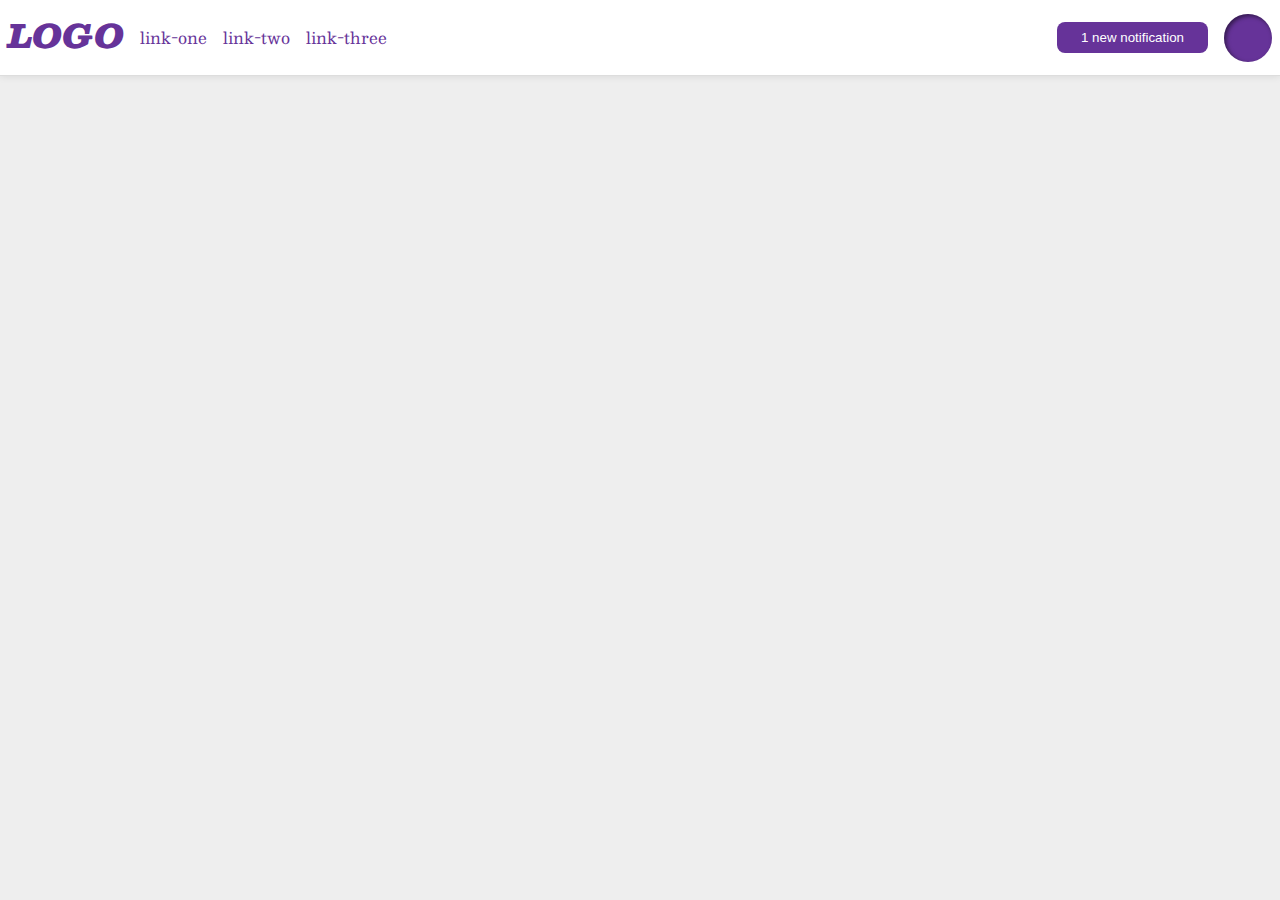
<file: flex/03-flex-header-2/index.html>
<!DOCTYPE html>
<html lang="en">
  <head>
    <meta charset="UTF-8">
    <meta http-equiv="X-UA-Compatible" content="IE=edge">
    <meta name="viewport" content="width=device-width, initial-scale=1.0">
    <title>Flex Header 2</title>
    <link rel="stylesheet" href="style.css">
  </head>
  <body>
    <div class="header">
      <div class="left-side"> <!--create a class for items to align left-->
        <div class="logo">
          LOGO
        </div>
        <ul class="links">
          <li><a href="google.com">link-one</a></li>
          <li><a href="google.com">link-two</a></li>
          <li><a href="google.com">link-three</a></li>
        </ul>
      </div>
      <div class="right-side"> <!--create a class for items to align right-->
        <button class="notifications">
          1 new notification
        </button>
        <div class="profile-image"></div>
    </div>
    </div>
  </body>
</html>
</file>
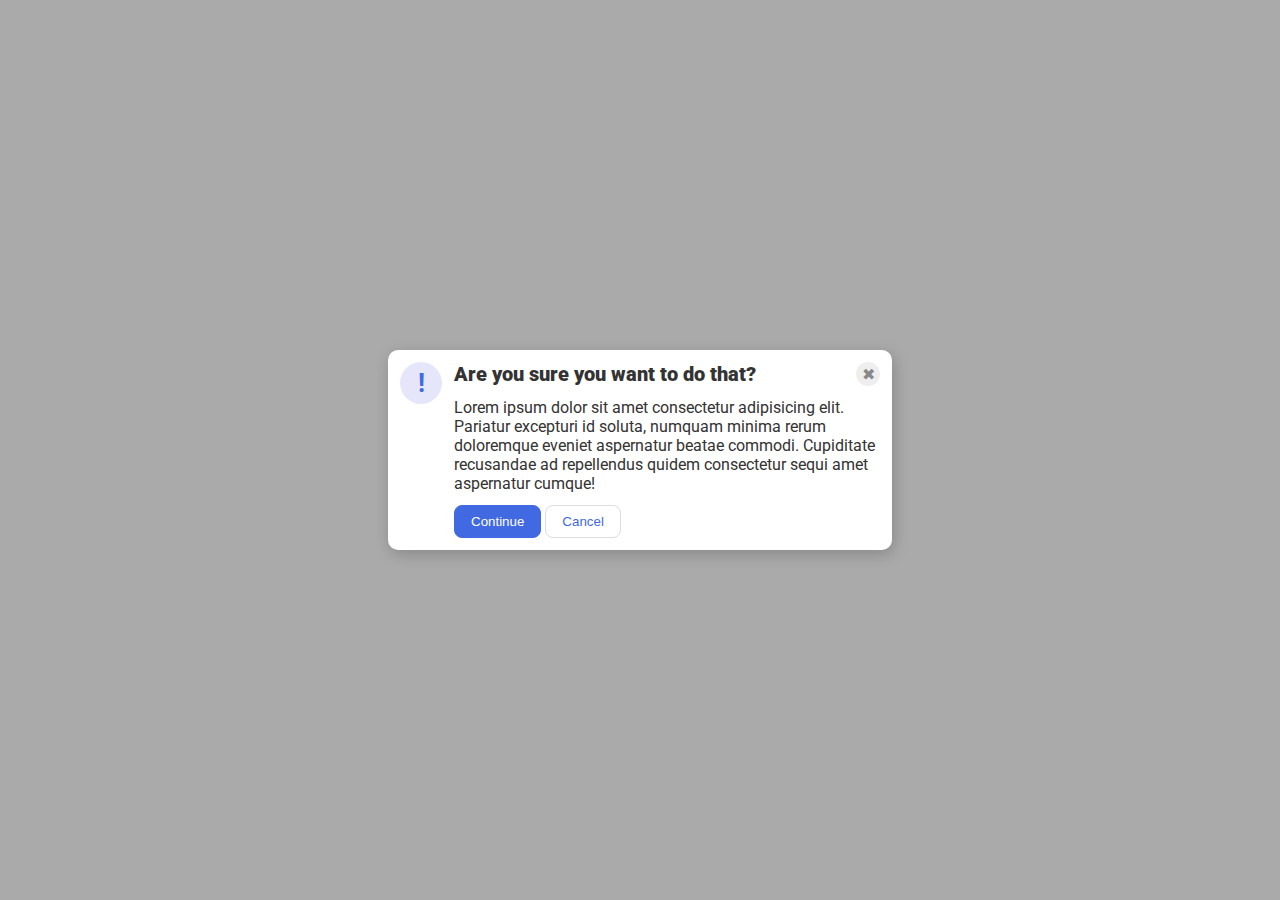
<file: flex/05-flex-modal/index.html>
<!DOCTYPE html>
<html lang="en">
  <head>
    <meta charset="UTF-8">
    <meta http-equiv="X-UA-Compatible" content="IE=edge">
    <meta name="viewport" content="width=device-width, initial-scale=1.0">
    <link rel="stylesheet" href="style.css">
    <title>Modal</title>
  </head>
  <body>
    <div class="modal">
      <div class="icon">!</div>
      <div class="content">
        <div class="header-and-close">
          <div class="header">Are you sure you want to do that?</div>
          <div class="close-button">✖</div>
        </div>
        <div class="text">
          Lorem ipsum dolor sit amet consectetur adipisicing elit. Pariatur excepturi id soluta, numquam minima rerum doloremque eveniet aspernatur beatae commodi. Cupiditate recusandae ad repellendus quidem consectetur sequi amet aspernatur cumque!
        </div>
        <div class="buttons">
          <button class="continue">Continue</button>
          <button class="cancel">Cancel</button>
        </div>
      </div>
    </div>
  </body>
</html>
</file>
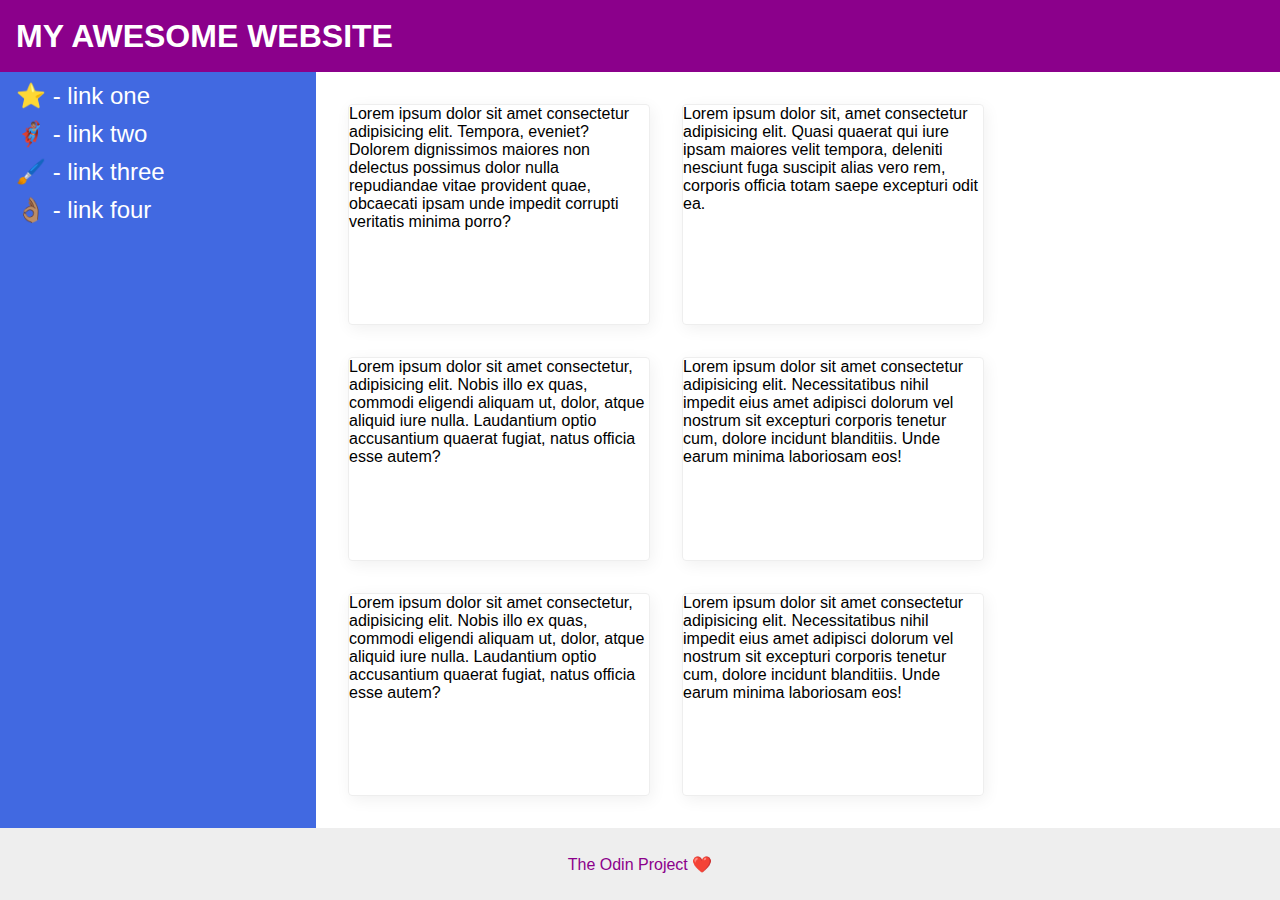
<file: flex/07-flex-layout-2/index.html>
<!DOCTYPE html>
<html lang="en">
  <head>
    <meta charset="UTF-8">
    <meta http-equiv="X-UA-Compatible" content="IE=edge">
    <meta name="viewport" content="width=device-width, initial-scale=1.0">
    <title>The Holy Grail</title>
    <link rel="stylesheet" href="style.css">
  </head>
  <body>
    <div class="header">
      MY AWESOME WEBSITE
    </div>
    <div class="mid-container">
      <div class="sidebar">
        <ul>
          <li><a href="#">⭐ - link one</a></li>
          <li><a href="#">🦸🏽‍♂️ - link two</a></li>
          <li><a href="#">🖌️ - link three</a></li>
          <li><a href="#">👌🏽 - link four</a></li>
        </ul>
      </div>
      <div class="content">
        <div class="card">Lorem ipsum dolor sit amet consectetur adipisicing elit. Tempora, eveniet? Dolorem dignissimos maiores non delectus possimus dolor nulla repudiandae vitae provident quae, obcaecati ipsam unde impedit corrupti veritatis minima porro?</div>
        <div class="card">Lorem ipsum dolor sit, amet consectetur adipisicing elit. Quasi quaerat qui iure ipsam maiores velit tempora, deleniti nesciunt fuga suscipit alias vero rem, corporis officia totam saepe excepturi odit ea.</div>
        <div class="card">Lorem ipsum dolor sit amet consectetur, adipisicing elit. Nobis illo ex quas, commodi eligendi aliquam ut, dolor, atque aliquid iure nulla. Laudantium optio accusantium quaerat fugiat, natus officia esse autem?</div>
        <div class="card">Lorem ipsum dolor sit amet consectetur adipisicing elit. Necessitatibus nihil impedit eius amet adipisci dolorum vel nostrum sit excepturi corporis tenetur cum, dolore incidunt blanditiis. Unde earum minima laboriosam eos!</div>
        <div class="card">Lorem ipsum dolor sit amet consectetur, adipisicing elit. Nobis illo ex quas, commodi eligendi aliquam ut, dolor, atque aliquid iure nulla. Laudantium optio accusantium quaerat fugiat, natus officia esse autem?</div>
        <div class="card">Lorem ipsum dolor sit amet consectetur adipisicing elit. Necessitatibus nihil impedit eius amet adipisci dolorum vel nostrum sit excepturi corporis tenetur cum, dolore incidunt blanditiis. Unde earum minima laboriosam eos!</div>
    </div>
    </div>
    <div class="footer">
      The Odin Project ❤️
    </div>
  </body>
</html>
</file>
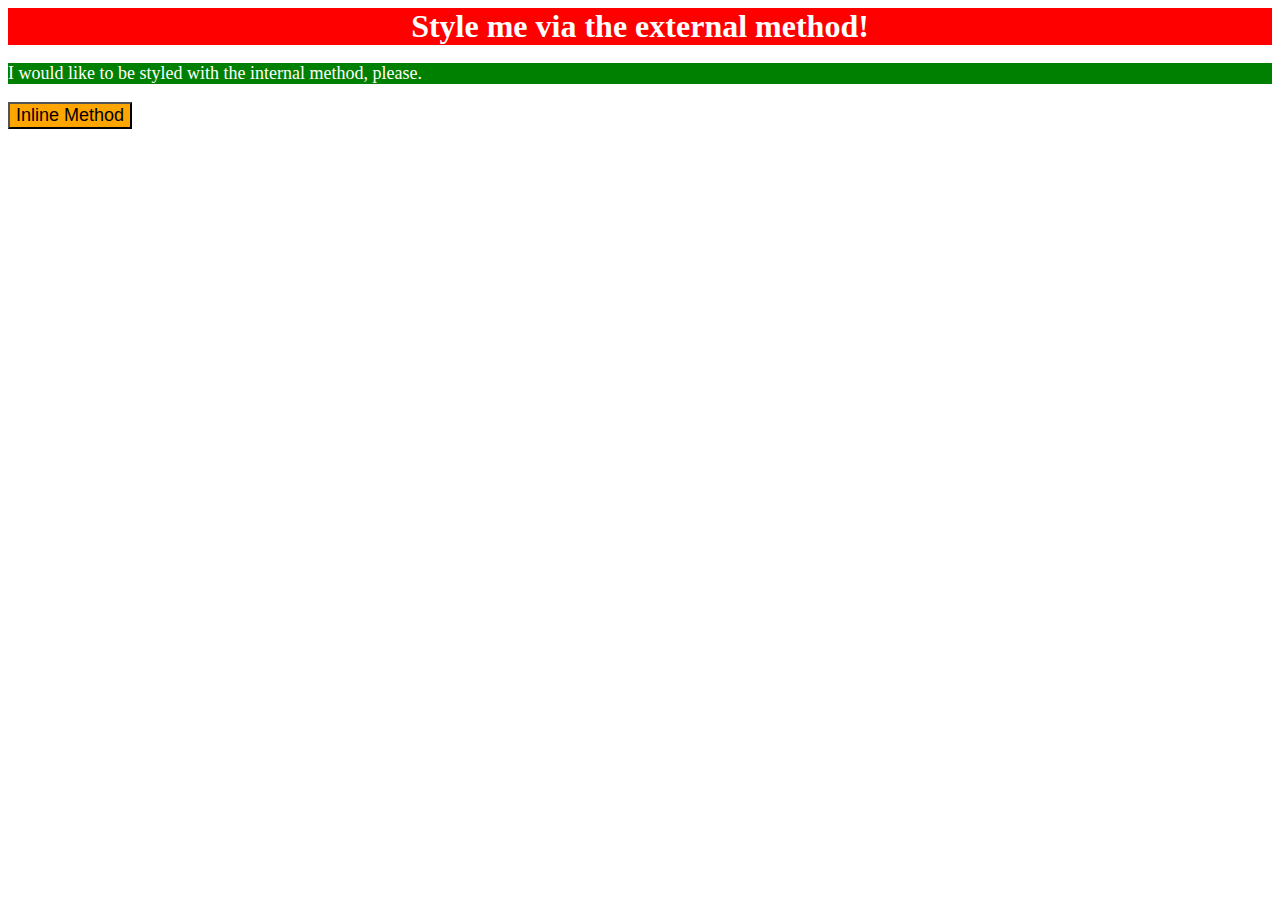
<file: foundations/01-css-methods/index.html>
<!DOCTYPE html>
<html lang="en">
  <head>
    <meta charset="UTF-8">
    <meta http-equiv="X-UA-Compatible" content="IE=edge">
    <meta name="viewport" content="width=device-width, initial-scale=1.0">
    <title>Methods for Adding CSS</title>
    <link rel="stylesheet" href="styles.css">
    <style>
      p{
        /** `p`: a green background, white text, and a font size of 18px*/
        background-color: green;
        color: white;
        font-size: 18px;
      }
    </style>
  </head>
  <body>
    <div>Style me via the external method!</div>
    <p>I would like to be styled with the internal method, please.</p>
    <!--* `button`: an orange background and a font size of 18px-->
    <button style="background-color: orange; font-size: 18px;">Inline Method</button>
  </body>
</html>
</file>
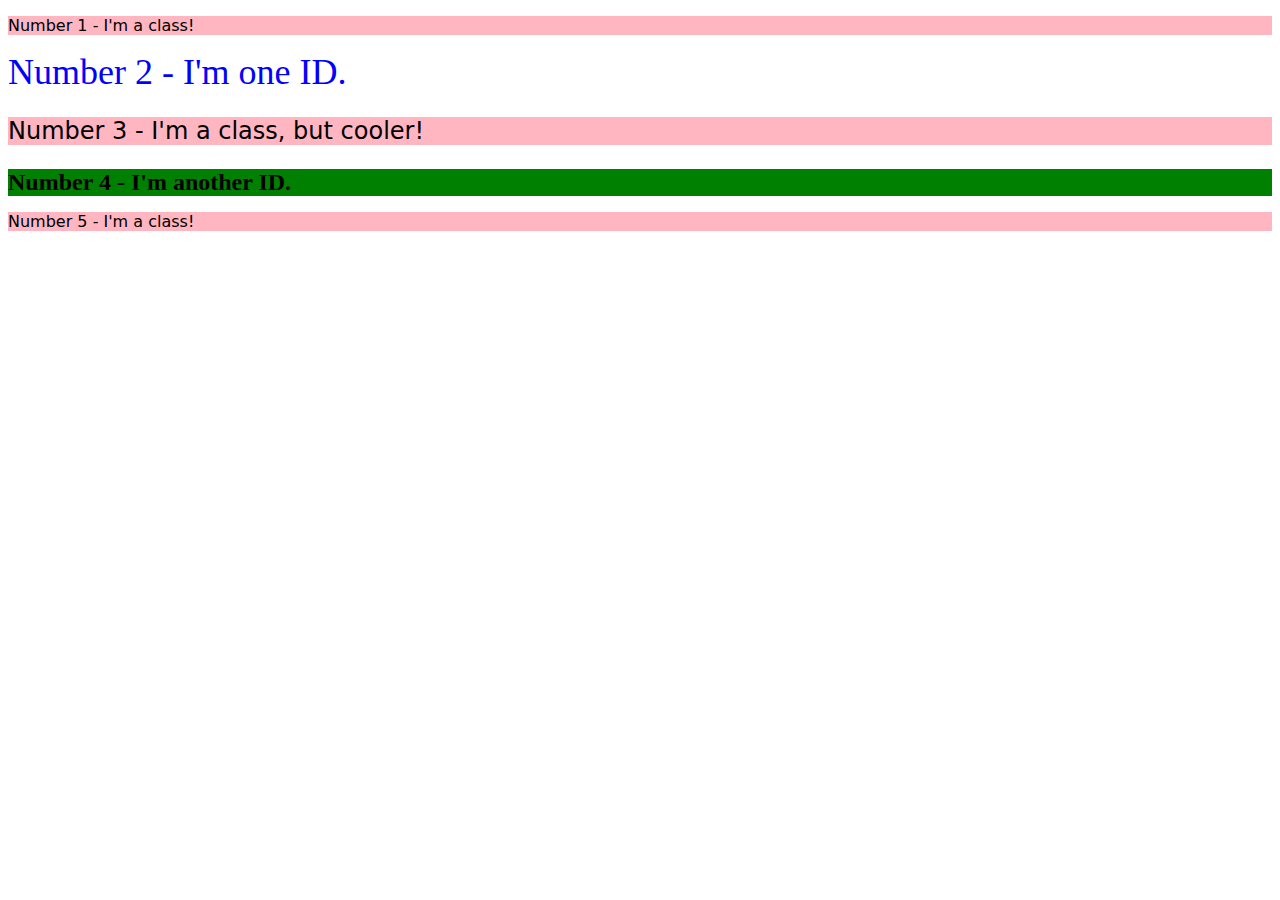
<file: foundations/02-class-id-selectors/index.html>
<!DOCTYPE html>
<html lang="en">
  <head>
    <meta charset="UTF-8">
    <meta http-equiv="X-UA-Compatible" content="IE=edge">
    <meta name="viewport" content="width=device-width, initial-scale=1.0">
    <title>Class and ID Selectors</title>
    <link rel="stylesheet" href="style.css">
  </head>
  <body>
    <!--
      * **All odd numbered elements**: a light red/pink background, and a list of fonts containing `Verdana` and `DejaVu Sans` with `sans-serif` as a fallback
      * **The second element**: blue text and a font size of 36px
      * **The third element**: in addition to the styles for all odd numbered elements, add a font size of 24px
      * **The fourth element**: a light green background, a font size of 24px, and bold
    -->

    <p class="odd-number">Number 1 - I'm a class!</p>
    <div id="second">Number 2 - I'm one ID.</div>
    <p class="odd-number bigger-font">Number 3 - I'm a class, but cooler!</p>
    <div class="bigger-font" id="bold-big-greenback">Number 4 - I'm another ID.</div>
    <p class="odd-number">Number 5 - I'm a class!</p>
  </body>
</html>
</file>
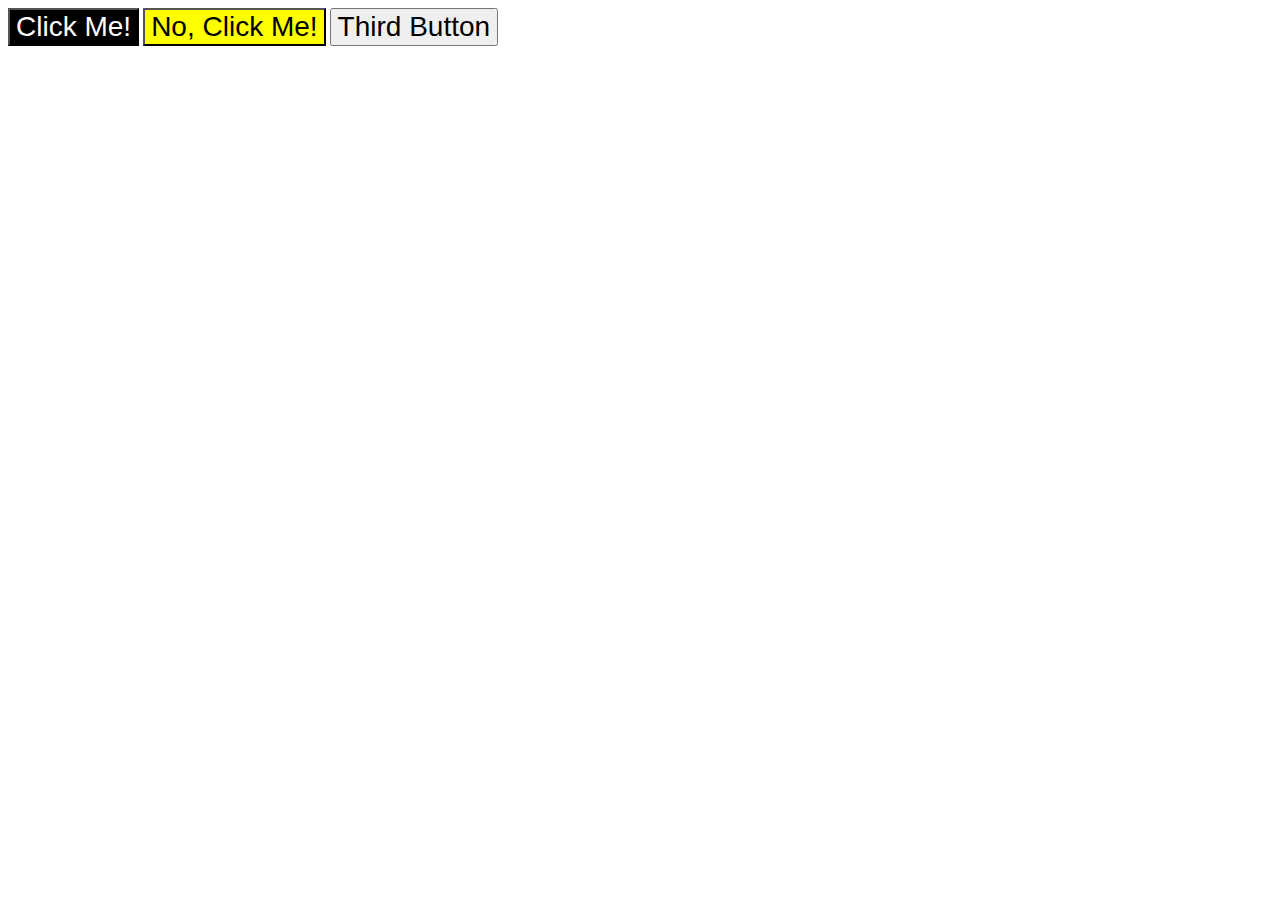
<file: foundations/03-grouping-selectors/index.html>
<!DOCTYPE html>
<html lang="en">
  <head>
    <meta charset="UTF-8">
    <meta http-equiv="X-UA-Compatible" content="IE=edge">
    <meta name="viewport" content="width=device-width, initial-scale=1.0">
    <title>Grouping Selectors</title>
    <link rel="stylesheet" href="style.css">
  </head>
  <body>
    <!--
      **The first element**: a black background and white text
      **The second element**: a yellow background
      **Both elements**: a font size of 28px and a list of fonts containing `Helvetica` and `Times New Roman`, with `sans-serif` as a fallback
    -->

    <button class="first">Click Me!</button>
    <button class="second">No, Click Me!</button>
    <button id="third">Third Button</button>
  </body>
</html>
</file>
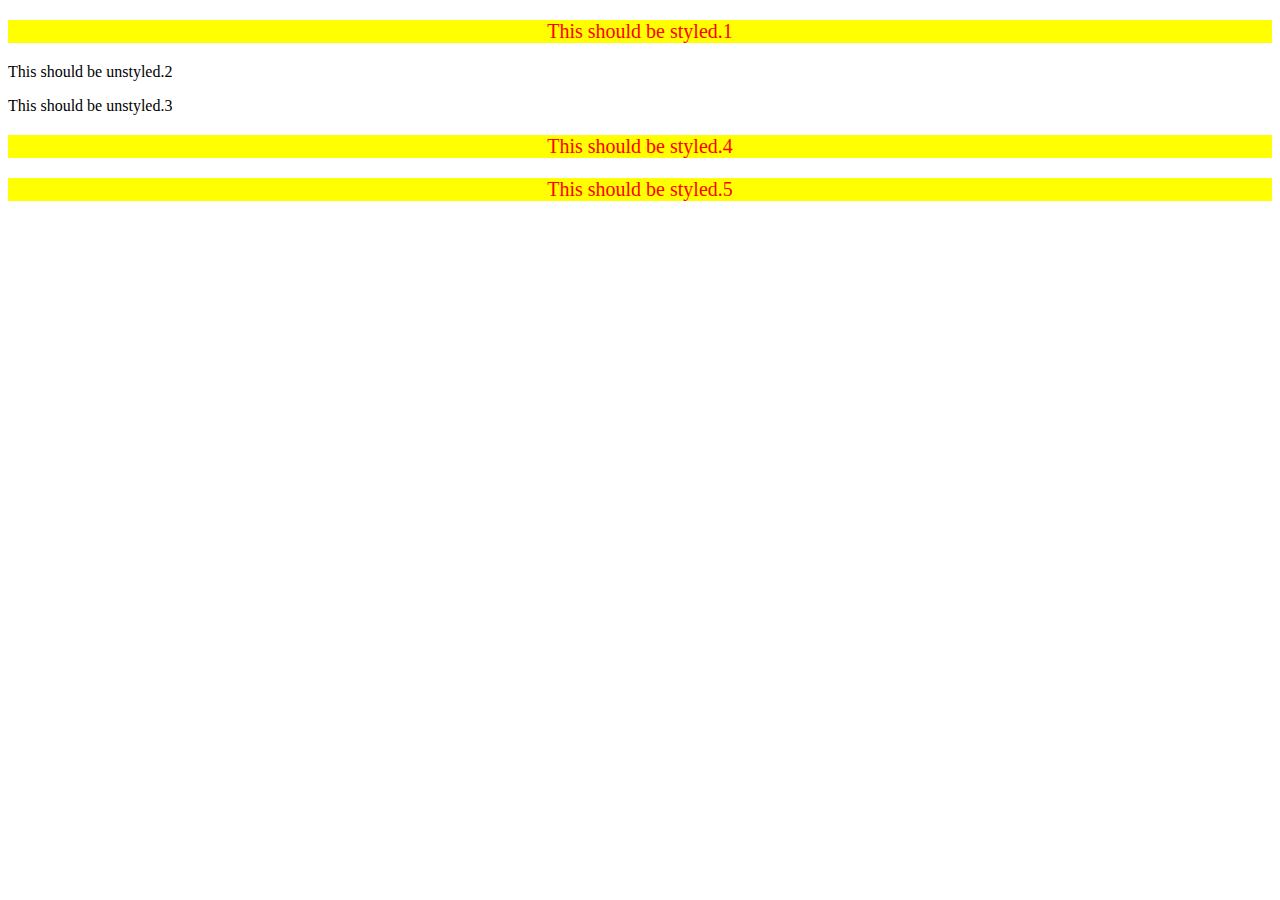
<file: foundations/05-descendant-combinator/index.html>
<!DOCTYPE html>
<html lang="en">
  <head>
    <meta charset="UTF-8">
    <meta http-equiv="X-UA-Compatible" content="IE=edge">
    <meta name="viewport" content="width=device-width, initial-scale=1.0">
    <title>Descendant Combinator</title>
    <link rel="stylesheet" href="style.css">
  </head>
  <body>
    <!--
      * Only the `p` elements that are descendants of the `div` element should have a yellow background, red text, a font size of 20px, and center aligned.
      if you're feeling adventurous you can even try combining a type *and* class selector for the descendant combinator.

    -->

    <div class="container">
      <p class="text">This should be styled.1</p>
    </div>
    <p class="text">This should be unstyled.2</p>
    <p class="text">This should be unstyled.3</p>
    <div class="container">
      <p class="text">This should be styled.4</p>
      <p class="text">This should be styled.5</p>
    </div>
  </body>
</html>
</file>
<file: flex/03-flex-header-2/style.css>
/* this is some magical font-importing.  
you'll learn about it later. */
@import url('https://fonts.googleapis.com/css2?family=Besley:ital,wght@0,400;1,900&display=swap');

body {
  margin: 0;
  background: #eee;
  font-family: Besley, serif;
}

.header {
  background: white;
  border-bottom: 1px solid #ddd;
  box-shadow: 0 0 8px rgba(0,0,0,.1);
  display: flex;
  padding: 8px;
  /* justify-content: space-between; */
}

.profile-image {
  background: rebeccapurple;
  box-shadow: inset 2px 2px 4px rgba(0,0,0,.5);
  border-radius: 50%;
  width: 48px;
  height: 48px;
}

.logo {
  color: rebeccapurple;
  font-size: 32px;
  font-weight: 900;
  font-style: italic;
}

button {
  border: none;
  border-radius: 8px;
  background: rebeccapurple;
  color: white;
  padding: 8px 24px;
}

a {
  /* this removes the line under our links */
  text-decoration: none;
  color: rebeccapurple;
}

ul {
  list-style-type: none;
  padding-left: 0px;

}

.links {
  display: flex;
  /* margin-right: auto; */
  gap: 16px;
}

.left-side{
  display: flex;
  margin-right: auto;
  gap: 16px;
}

.right-side {
  display: flex;
  gap: 16px;
  /* justify-content: space-around; */
  align-items: center;
}

/* for debugging
* {
  border: 1px solid black;
}
*/
</file>
<file: flex/05-flex-modal/style.css>
@import url('https://fonts.googleapis.com/css2?family=Roboto:wght@400;700&display=swap');

html, body {
  height: 100%;
}

body {
  font-family: Roboto, sans-serif;
  margin: 0;
  background: #aaa;
  color: #333;
  /* I'll give you this one for free lol */
  display: flex;
  align-items: center;
  justify-content: center;
}

.modal {
  background: white;
  width: 480px;
  border-radius: 10px;
  box-shadow: 2px 4px 16px rgba(0,0,0,.2);
}

.icon {
  color: royalblue;
  font-size: 26px;
  font-weight: 700;
  background: lavender;
  width: 42px;
  height: 42px;
  border-radius: 50%;
  display: flex;
  align-items: center;
  justify-content: center;
}

.close-button {
  background: #eee;
  border-radius: 50%;
  color: #888;
  font-weight: 400;
  font-size: 16px;
  height: 24px;
  width: 24px;
  display: flex;
  align-items: center;
  justify-content: center;
}

button {
  padding: 8px 16px;
  border-radius: 8px;
}

button.continue {
  background: royalblue;
  border: 1px solid royalblue;
  color: white;
}

button.cancel {
  background: white;
  border: 1px solid #ddd;
  color: royalblue;
}

/* Solution below */
.modal {
  display: flex;
  gap: 12px;
  padding: 12px;
}

.icon {
  flex-shrink: 0;
}

.content {
  display: flex;
  flex-direction: column;
  flex-shrink: 1;
  gap: 12px;
}

.header-and-close {
  display: flex;
}

.header {
  margin-right: auto;
  font-size: 20px;
  font-weight: 900;
}

/* * {
  border: 1px solid black;
} */
</file>
<file: flex/07-flex-layout-2/style.css>
body {
  font-family: -apple-system, BlinkMacSystemFont, 'Segoe UI', Roboto, Oxygen, Ubuntu, Cantarell, 'Open Sans', 'Helvetica Neue', sans-serif;
  margin: 0;
  min-height: 100vh;
}

.header {
  height: 72px;
  background: darkmagenta;
  color: white;
}

.footer {
  height: 72px;
  background: #eee;
  color: darkmagenta;
}

.sidebar {
  width: 300px;
  background: royalblue;
}

.card {
  border: 1px solid #eee;
  box-shadow: 2px 4px 16px rgba(0,0,0,.06);
  border-radius: 4px;
}

/* Solution below */

/* cleaning up list formatting */
ul {
  padding: 0px;
  list-style: none;
  margin: 0px;
}

li {
  margin-top: 10px;
}

a {
  text-decoration: none;
  color: white;
}

/* flex formatting */
body {
  display: flex;
  flex-direction: column;
}

.mid-container {
  display: flex;
  flex-grow:1;
}

.header {
  display: flex;
  align-items: center;
  font-size: 32px;
  font-weight: 900;
  padding-left: 16px;
}

.sidebar {
  display: flex;
  flex-shrink: 0;
  font-size: 24px;
  padding-left: 16px;
}

.content  {
  display: flex;
  flex-wrap: wrap;
  justify-content: flex-start;
  padding: 32px;
  gap: 32px;
}

.card {
  flex-basis: 300px;
}

.footer{
  display: flex;
  justify-content: center;
  align-items: center;
}
</file>
<file: foundations/01-css-methods/styles.css>
/* styles.css 
styling via external method
 `div`: a red background, white text, a font size of 32px, center aligned, and bold */
div {
    background-color: red;
    color: white;
    font-size: 32px;
    text-align: center;
    font-weight: bold;
}
</file>
<file: foundations/02-class-id-selectors/style.css>
/*
* **All odd numbered elements**: a light red/pink background, and a list of fonts containing `Verdana` and `DejaVu Sans` with `sans-serif` as a fallback
* **The second element**: blue text and a font size of 36px
* **The third element**: in addition to the styles for all odd numbered elements, add a font size of 24px
* **The fourth element**: a light green background, a font size of 24px, and bold
*/

.odd-number {
    background-color: rgb(255, 182, 193);
    font-family: Verdana, DejaVu Sans, sans-serif;
}

#second {
    color: hsl(240, 100%, 50%);
    font-size: 36px;
}

.bigger-font {
    font-size: 24px;
}

#bold-big-greenback {
    background-color: #008000;
    font-weight: bold;
}
</file>
<file: foundations/03-grouping-selectors/style.css>
/*
**The first element**: a black background and white text
**The second element**: a yellow background
**Both elements**: a font size of 28px and a list of fonts containing `Helvetica` and `Times New Roman`, with `sans-serif` as a fallback 
*/

.first {
    background-color: black;
    color: white;
}

.second {
    background-color: yellow;
}

.first,.second,#third {
    font-size: 28px;
    font-family: "Helvetica", "Times New Roman", sans-serif;
}
</file>
<file: foundations/05-descendant-combinator/style.css>
.container .text {
    background: yellow;
    color: red;
    font-size: 20px;
    text-align: center;
}
</file>
